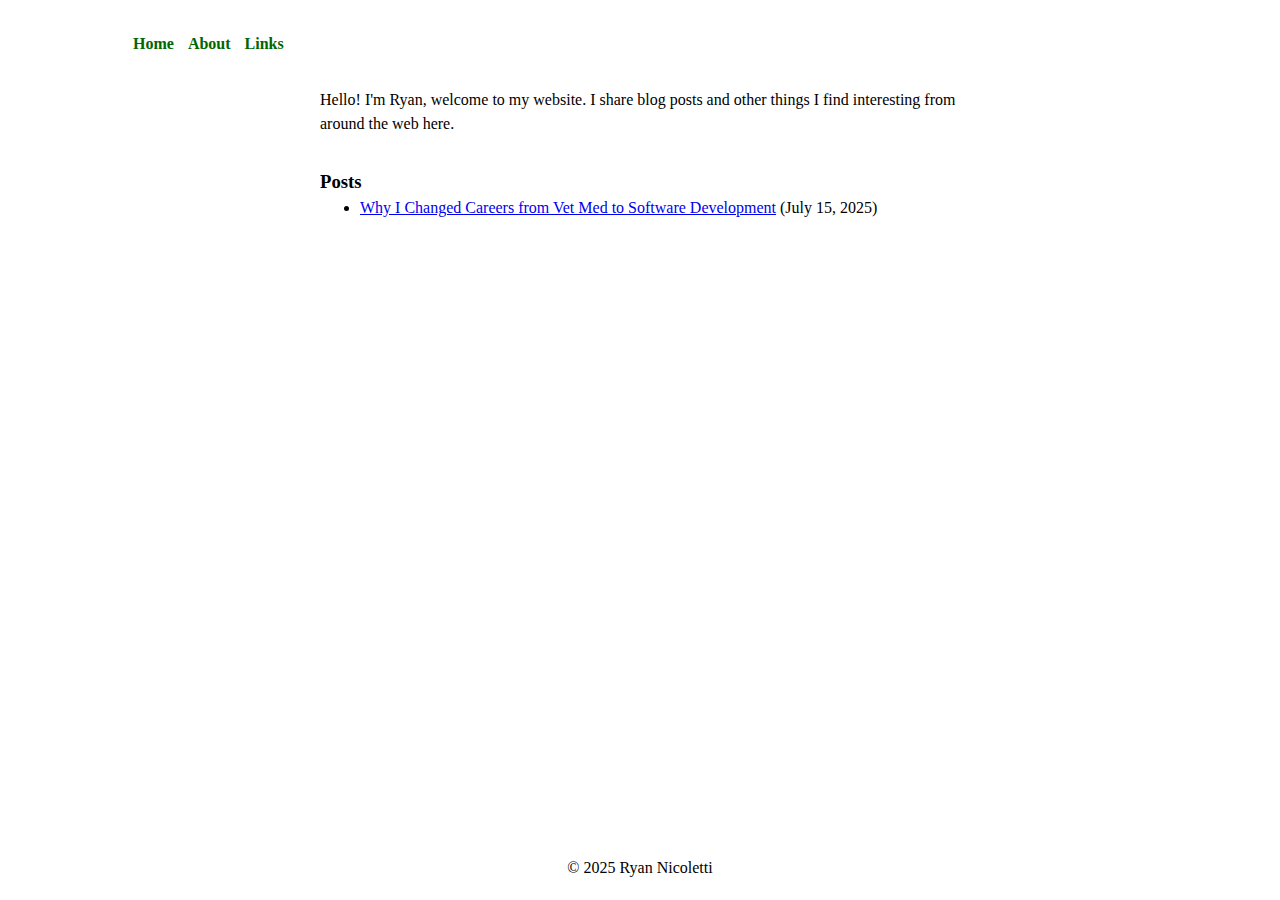
<file: index.html>
<!doctype html>
<html lang="en">
    <head>
        <meta charset="UTF-8" />
        <meta name="viewport" content="width=device-width, initial-scale=1.0" />
        <title>home - Ryan N</title>
        <link rel="stylesheet" href="/css/base.css" />
        <link rel="stylesheet" href="/css/pages/home.css" />
        <link rel="icon" type="image/x-icon" href="/images/favicon.ico" />
    </head>
    <body>
        <header>
            <nav class="nav">
                <a class="nav-link" href="/">Home</a>
                <a class="nav-link" href="/about.html">About</a>
                <a class="nav-link" href="/links.html">Links</a>
            </nav>
        </header>
        <main class="main">
            <div class="content">
                <p class="intro">
                    Hello! I'm Ryan, welcome to my website. I share blog posts and other things I find interesting from around the web here.
                </p>

                <h3>Posts</h3>
                <ul>
                    <li>
                        <article>
                            <a href="/posts/career-change.html"
                                >Why I Changed Careers from Vet Med to Software
                                Development</a
                            >
                            <time datetime="2025-07-15">(July 15, 2025)</time>
                        </article>
                    </li>
                </ul>
            </div>
        </main>
        <footer class="footer">&copy; 2025 Ryan Nicoletti</footer>
        <script src="/js/main.js" type="text/javascript"></script>
    </body>
</html>
</file>
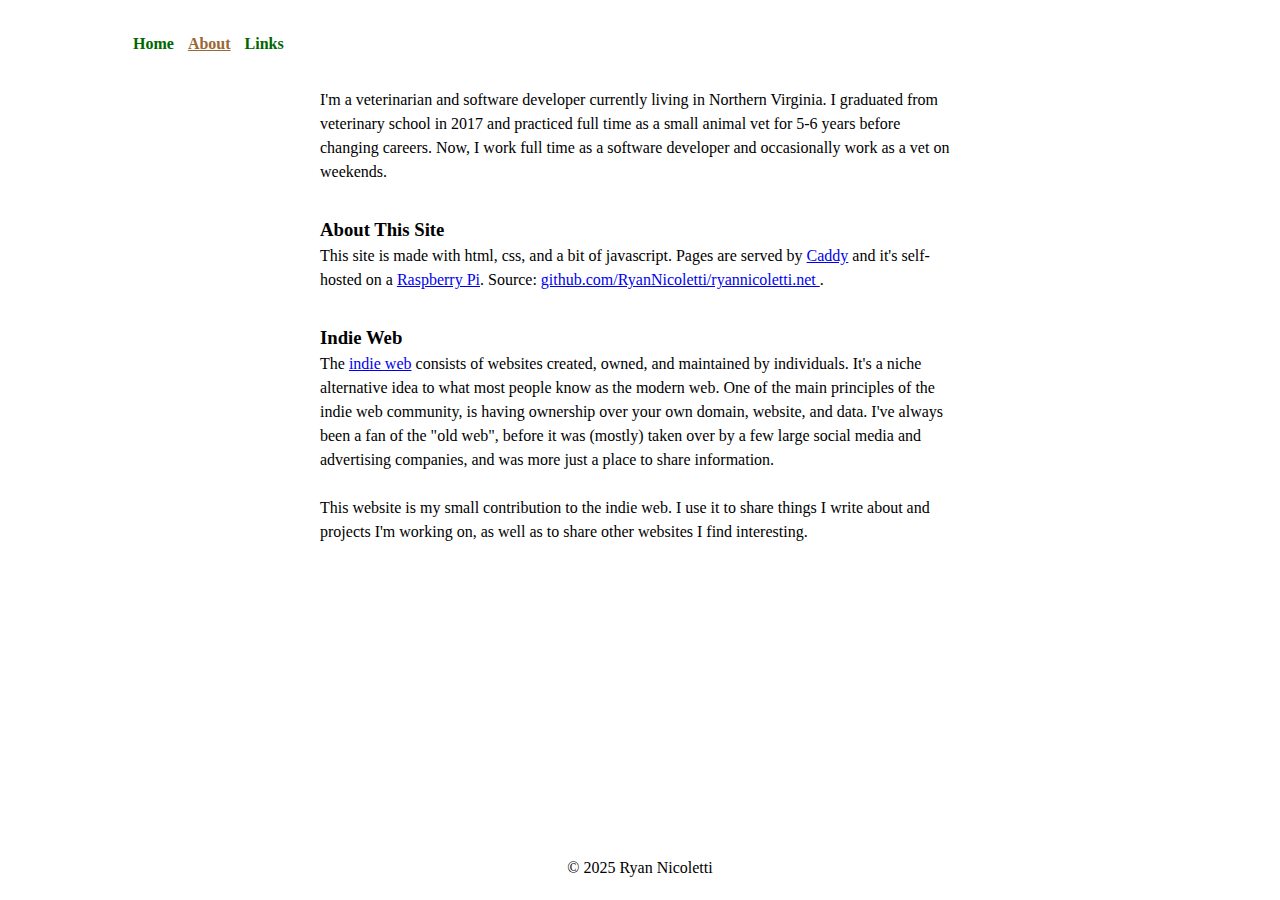
<file: about.html>
<!doctype html>
<html lang="en">
    <head>
        <meta charset="UTF-8" />
        <meta name="viewport" content="width=device-width, initial-scale=1.0" />
        <title>about - Ryan N.</title>
        <link rel="stylesheet" href="/css/base.css" />
        <link rel="stylesheet" href="/css/pages/about.css" />
        <link rel="icon" type="image/x-icon" href="/images/favicon.ico" />
    </head>
    <body>
        <header>
            <nav class="nav">
                <a class="nav-link" href="/">Home</a>
                <a class="nav-link" href="/about.html">About</a>
                <a class="nav-link" href="/links.html">Links</a>
            </nav>
        </header>
        <main class="main">
            <div class="content">
                <p>
                    I'm a veterinarian and software developer currently living
                    in Northern Virginia. I graduated from veterinary school in
                    2017 and practiced full time as a small animal vet for 5-6
                    years before changing careers. Now, I work full time as a software developer and occasionally work as a vet on weekends.
                </p>
                <h3>About This Site</h3>
                <p>
                    This site is made with html, css, and a bit of javascript. Pages are served by 
                    <a href="https://caddyserver.com/">Caddy</a> and it's self-hosted on a <a href="https://www.raspberrypi.com/">Raspberry Pi</a>.
                    Source: <a
                        href="https://github.com/RyanNicoletti/ryannicoletti.net"
                    >
                        github.com/RyanNicoletti/ryannicoletti.net </a
                    >.
                </p>
                <h3>Indie Web</h3>
                <p>
                    The
                    <a href="https://indieweb.org/">indie web</a>
                    consists of websites created, owned, and maintained by
                    individuals. It's a niche alternative idea to what most
                    people know as the modern web. One of the main principles of
                    the indie web community, is having ownership over your own
                    domain, website, and data. I've always been a fan of the
                    "old web", before it was (mostly) taken over by a few large social
                    media and advertising companies, and was more just a place to
                    share information.
                    <br />
                    <br />
                    This website is my small contribution to the indie web. I
                    use it to share things I write about and projects I'm
                    working on, as well as to share other websites I find
                    interesting.
                </p>
            </div>
        </main>
        <footer class="footer">&copy; 2025 Ryan Nicoletti</footer>
        <script src="/js/main.js" type="text/javascript"></script>
    </body>
</html>
</file>
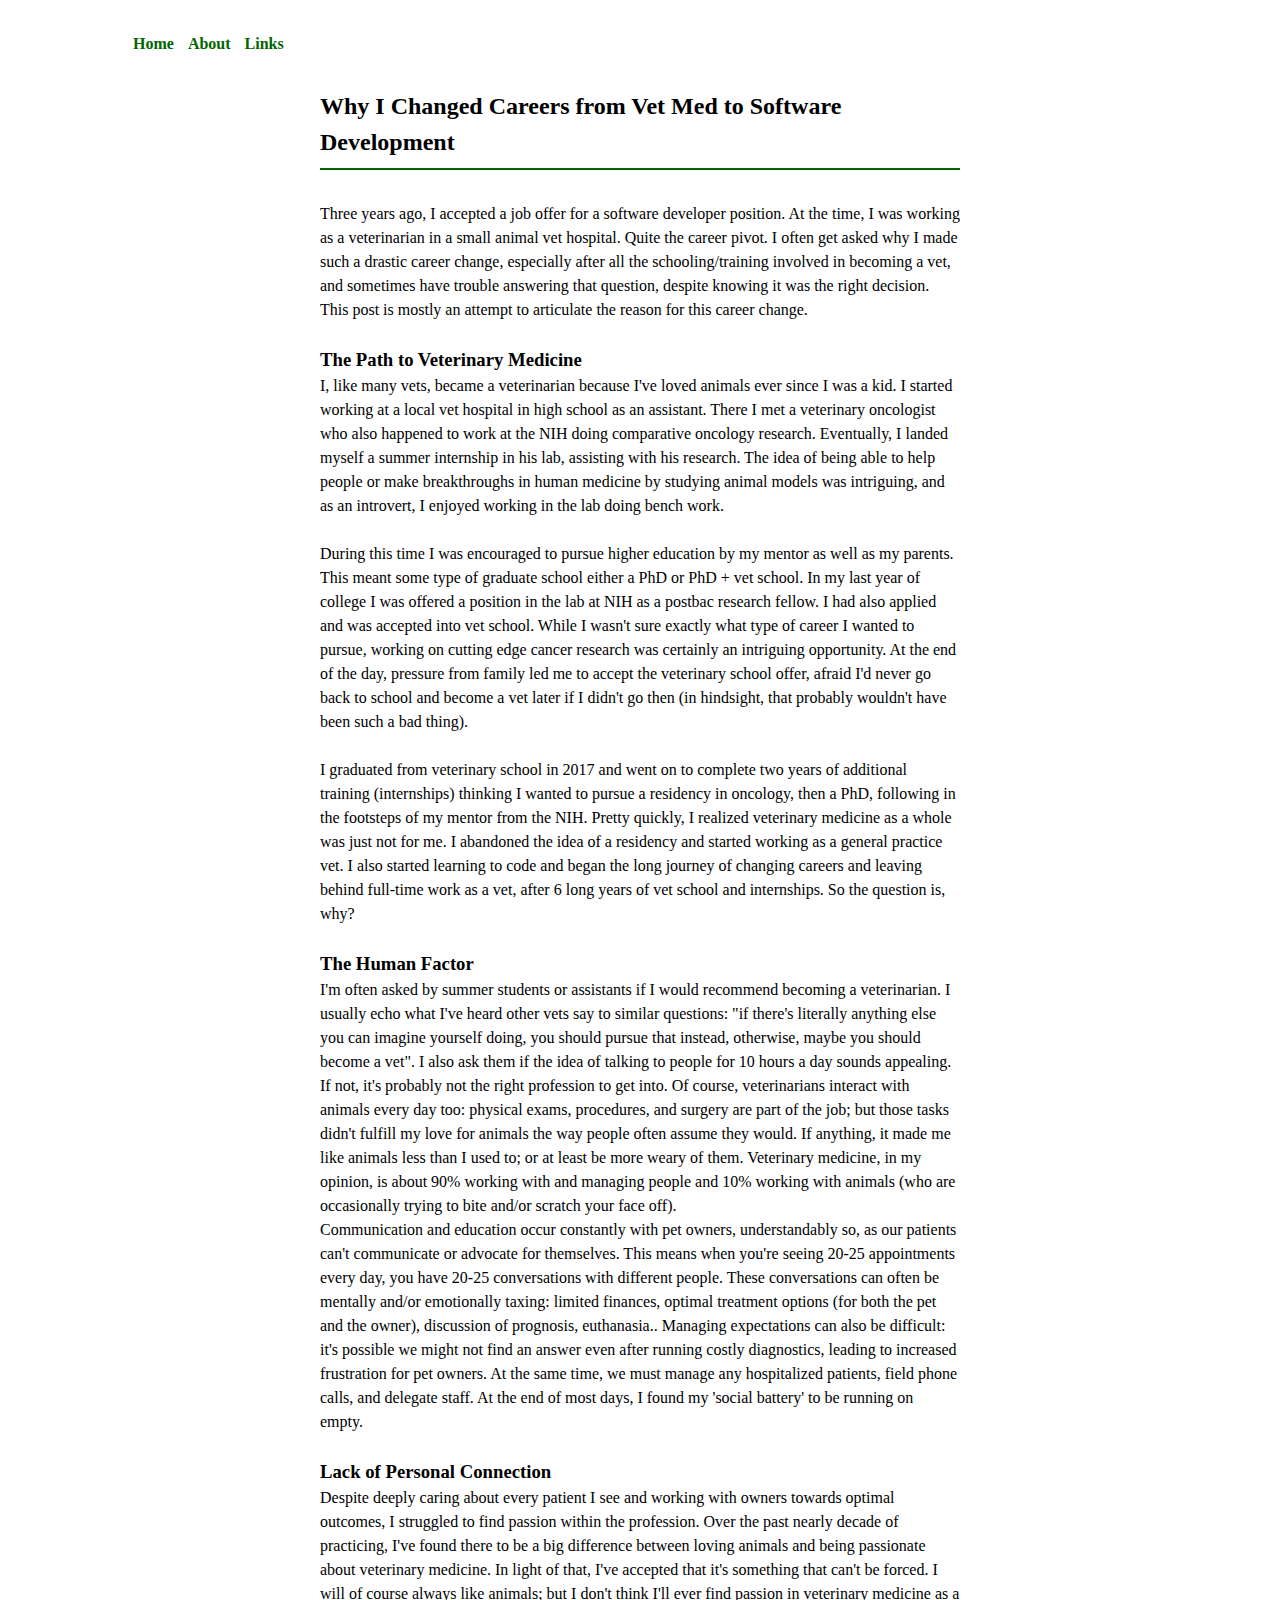
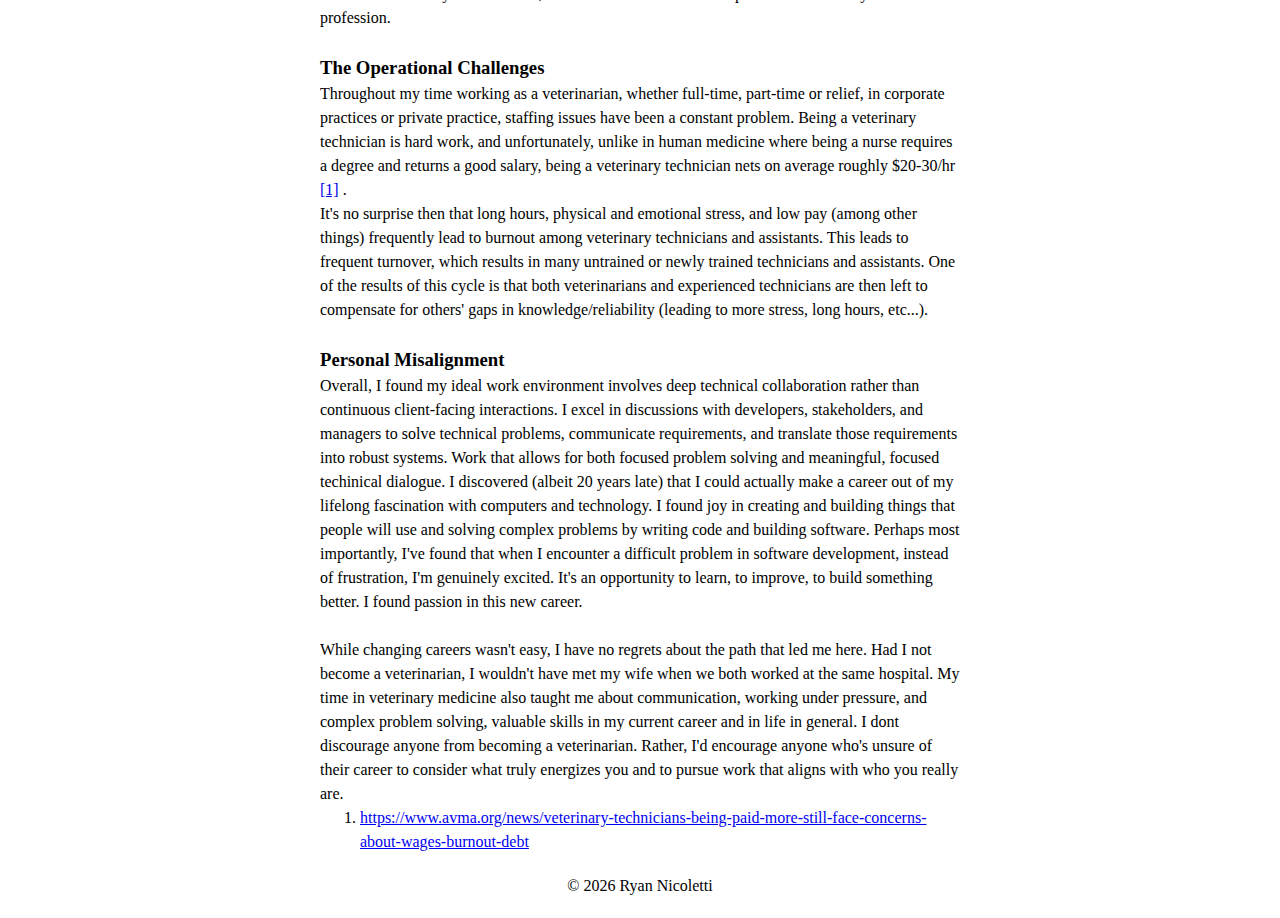
<file: posts/career-change.html>
<!doctype html>
<html lang="en">
  <head>
    <meta charset="UTF-8" />
    <meta name="viewport" content="width=device-width, initial-scale=1.0" />
    <title>career-change - Ryan N</title>
    <link rel="stylesheet" href="/css/base.css" />
    <link rel="stylesheet" href="/css/pages/post.css" />
  </head>
  <body>
    <header>
      <nav class="nav">
        <a class="nav-link" href="/">Home</a>
        <a class="nav-link" href="/about.html">About</a>
        <a class="nav-link" href="/links.html">Links</a>
      </nav>
    </header>
    <main class="main">
      <div class="content">
        <section class="post-content">
          <h2>Why I Changed Careers from Vet Med to Software Development</h2>
          <article>
            <p>
              Three years ago, I accepted a job offer for a software developer
              position. At the time, I was working as a veterinarian in a small
              animal vet hospital. Quite the career pivot. I often get asked why
              I made such a drastic career change, especially after all the
              schooling/training involved in becoming a vet, and sometimes have
              trouble answering that question, despite knowing it was the right
              decision. This post is mostly an attempt to articulate the reason
              for this career change.
            </p>
            <br />
            <h3>The Path to Veterinary Medicine</h3>
            <p>
              I, like many vets, became a veterinarian because I've loved
              animals ever since I was a kid. I started working at a local vet
              hospital in high school as an assistant. There I met a veterinary
              oncologist who also happened to work at the NIH doing comparative
              oncology research. Eventually, I landed myself a summer internship
              in his lab, assisting with his research. The idea of being able to
              help people or make breakthroughs in human medicine by studying
              animal models was intriguing, and as an introvert, I enjoyed
              working in the lab doing bench work.
            </p>
            <br />
            <p>
              During this time I was encouraged to pursue higher education by my
              mentor as well as my parents. This meant some type of graduate
              school either a PhD or PhD + vet school. In my last year of
              college I was offered a position in the lab at NIH as a postbac
              research fellow. I had also applied and was accepted into vet
              school. While I wasn't sure exactly what type of career I wanted
              to pursue, working on cutting edge cancer research was certainly
              an intriguing opportunity. At the end of the day, pressure from
              family led me to accept the veterinary school offer, afraid I'd
              never go back to school and become a vet later if I didn't go then
              (in hindsight, that probably wouldn't have been such a bad thing).
            </p>
            <br />
            <p>
              I graduated from veterinary school in 2017 and went on to complete
              two years of additional training (internships) thinking I wanted
              to pursue a residency in oncology, then a PhD, following in the
              footsteps of my mentor from the NIH. Pretty quickly, I realized
              veterinary medicine as a whole was just not for me. I abandoned
              the idea of a residency and started working as a general practice
              vet. I also started learning to code and began the long journey of
              changing careers and leaving behind full-time work as a vet, after
              6 long years of vet school and internships. So the question is,
              why?
            </p>
            <br />
            <h3>The Human Factor</h3>
            <p>
              I'm often asked by summer students or assistants if I would
              recommend becoming a veterinarian. I usually echo what I've heard
              other vets say to similar questions: "if there's literally
              anything else you can imagine yourself doing, you should pursue
              that instead, otherwise, maybe you should become a vet". I also
              ask them if the idea of talking to people for 10 hours a day
              sounds appealing. If not, it's probably not the right profession
              to get into. Of course, veterinarians interact with animals every
              day too: physical exams, procedures, and surgery are part of the
              job; but those tasks didn't fulfill my love for animals the way
              people often assume they would. If anything, it made me like
              animals less than I used to; or at least be more weary of them.
              Veterinary medicine, in my opinion, is about 90% working with and
              managing people and 10% working with animals (who are occasionally
              trying to bite and/or scratch your face off).
            </p>
            <p>
              Communication and education occur constantly with pet owners,
              understandably so, as our patients can't communicate or advocate
              for themselves. This means when you're seeing 20-25 appointments
              every day, you have 20-25 conversations with different people.
              These conversations can often be mentally and/or emotionally
              taxing: limited finances, optimal treatment options (for both the
              pet and the owner), discussion of prognosis, euthanasia.. Managing
              expectations can also be difficult: it's possible we might not
              find an answer even after running costly diagnostics, leading to
              increased frustration for pet owners. At the same time, we must
              manage any hospitalized patients, field phone calls, and delegate
              staff. At the end of most days, I found my 'social battery' to be
              running on empty.
            </p>
            <br />
            <h3>Lack of Personal Connection</h3>
            <p>
              Despite deeply caring about every patient I see and working with
              owners towards optimal outcomes, I struggled to find passion
              within the profession. Over the past nearly decade of practicing,
              I've found there to be a big difference between loving animals and
              being passionate about veterinary medicine. In light of that, I've
              accepted that it's something that can't be forced. I will of
              course always like animals; but I don't think I'll ever find
              passion in veterinary medicine as a profession.
            </p>
            <br />
            <h3>The Operational Challenges</h3>
            <p>
              Throughout my time working as a veterinarian, whether full-time,
              part-time or relief, in corporate practices or private practice,
              staffing issues have been a constant problem. Being a veterinary
              technician is hard work, and unfortunately, unlike in human
              medicine where being a nurse requires a degree and returns a good
              salary, being a veterinary technician nets on average roughly
              $20-30/hr
              <a href="#fn1" id="ref1">[1]</a>
              .
              <br />
              It's no surprise then that long hours, physical and emotional
              stress, and low pay (among other things) frequently lead to
              burnout among veterinary technicians and assistants. This leads to
              frequent turnover, which results in many untrained or newly
              trained technicians and assistants. One of the results of this
              cycle is that both veterinarians and experienced technicians are
              then left to compensate for others' gaps in knowledge/reliability
              (leading to more stress, long hours, etc...).
            </p>
            <br />
            <h3>Personal Misalignment</h3>
            <p>
              Overall, I found my ideal work environment involves deep technical
              collaboration rather than continuous client-facing interactions. I
              excel in discussions with developers, stakeholders, and managers
              to solve technical problems, communicate requirements, and
              translate those requirements into robust systems. Work that allows
              for both focused problem solving and meaningful, focused
              techinical dialogue. I discovered (albeit 20 years late) that I
              could actually make a career out of my lifelong fascination with
              computers and technology. I found joy in creating and building
              things that people will use and solving complex problems by
              writing code and building software. Perhaps most importantly, I've
              found that when I encounter a difficult problem in software
              development, instead of frustration, I'm genuinely excited. It's
              an opportunity to learn, to improve, to build something better. I
              found passion in this new career.
            </p>
            <br />
            <p>
              While changing careers wasn't easy, I have no regrets about the
              path that led me here. Had I not become a veterinarian, I wouldn't
              have met my wife when we both worked at the same hospital. My time
              in veterinary medicine also taught me about communication, working
              under pressure, and complex problem solving, valuable skills in my
              current career and in life in general. I dont discourage anyone
              from becoming a veterinarian. Rather, I'd encourage anyone who's
              unsure of their career to consider what truly energizes you and to
              pursue work that aligns with who you really are.
            </p>
          </article>

          <ol>
            <li id="fn1">
              <a href="#ref1">
                <a
                  href="https://www.avma.org/news/veterinary-technicians-being-paid-more-still-face-concerns-about-wages-burnout-debt"
                  target="_blank"
                  rel="noopener noreferrer">
                  https://www.avma.org/news/veterinary-technicians-being-paid-more-still-face-concerns-about-wages-burnout-debt
                </a>
              </a>
            </li>
          </ol>
        </section>
      </div>
    </main>
    <footer class="footer">&copy; 2026 Ryan Nicoletti</footer>
    <script src="/js/main.js" type="text/javascript"></script>
  </body>
</html>
</file>
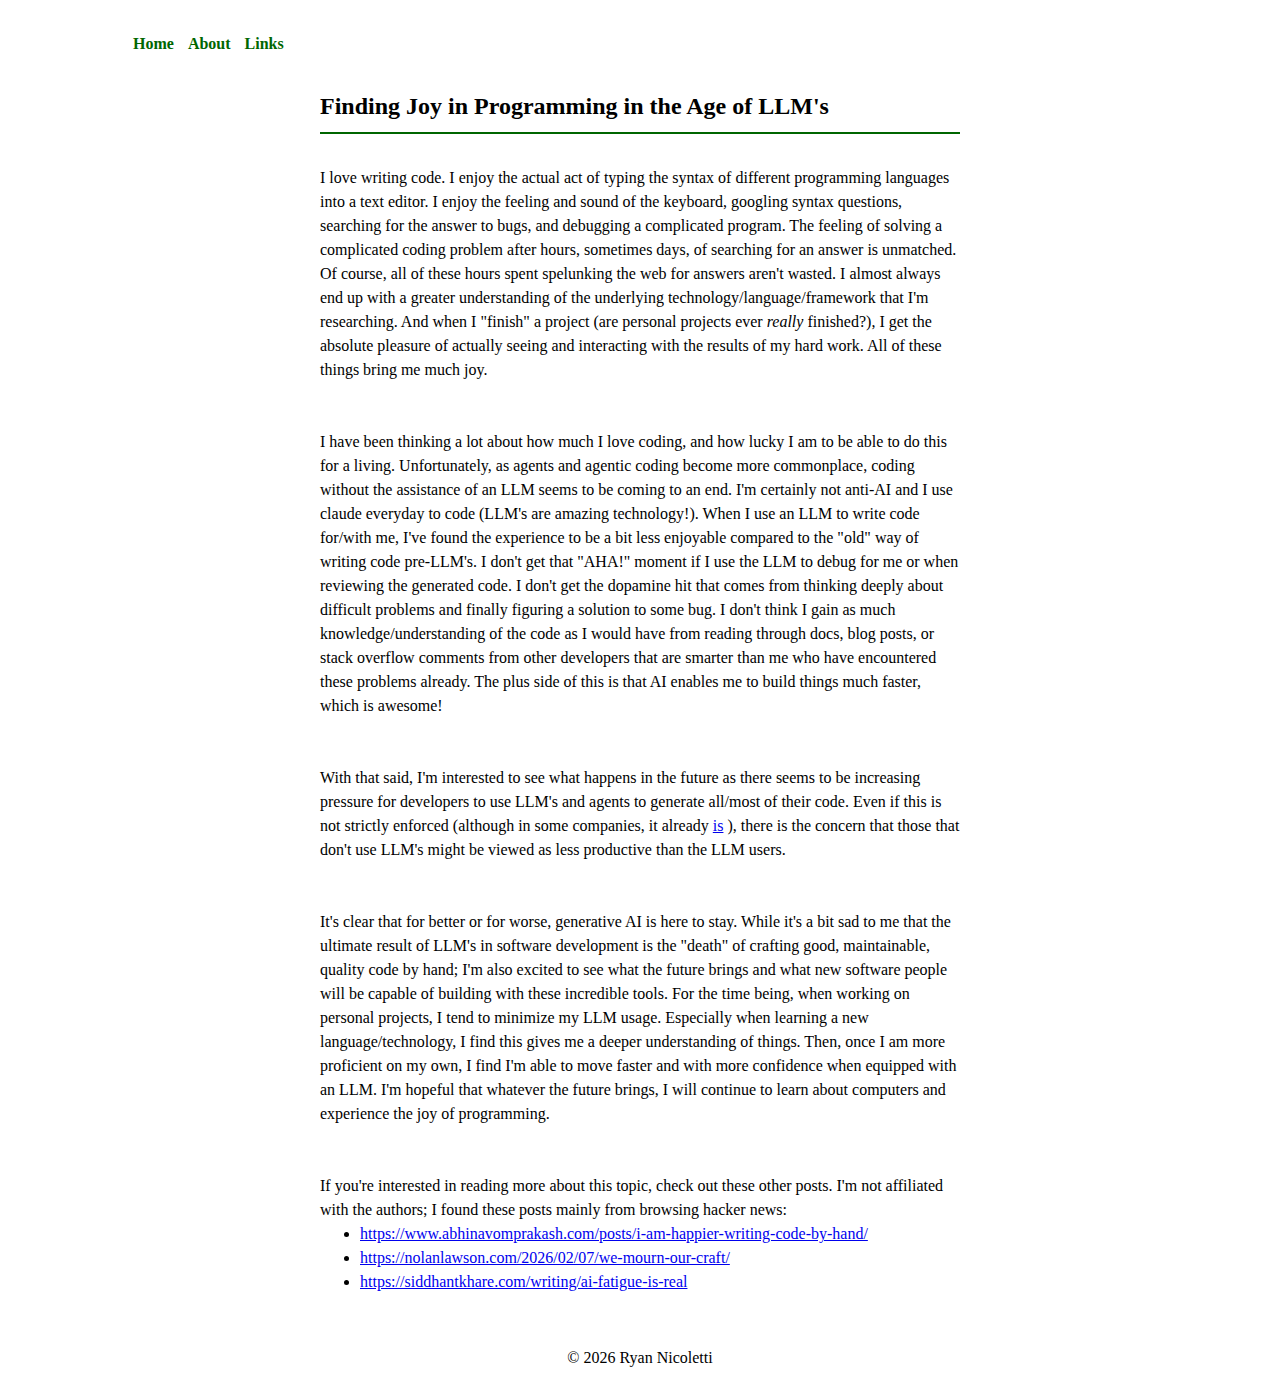
<file: posts/joy-of-programming.html>
<!doctype html>
<html lang="en">
  <head>
    <meta charset="UTF-8" />
    <meta name="viewport" content="width=device-width, initial-scale=1.0" />
    <title>joy-of-programming - Ryan N</title>
    <link rel="stylesheet" href="/css/base.css" />
    <link rel="stylesheet" href="/css/pages/post.css" />
  </head>
  <body>
    <header>
      <nav class="nav">
        <a class="nav-link" href="/">Home</a>
        <a class="nav-link" href="/about.html">About</a>
        <a class="nav-link" href="/links.html">Links</a>
      </nav>
    </header>
    <main class="main">
      <div class="content">
        <section class="post-content-section">
          <h2>Finding Joy in Programming in the Age of LLM's</h2>
          <article>
            <p>
              I love writing code. I enjoy the actual act of typing the syntax
              of different programming languages into a text editor. I enjoy the
              feeling and sound of the keyboard, googling syntax questions,
              searching for the answer to bugs, and debugging a complicated
              program. The feeling of solving a complicated coding problem after
              hours, sometimes days, of searching for an answer is unmatched. Of
              course, all of these hours spent spelunking the web for answers
              aren't wasted. I almost always end up with a greater understanding
              of the underlying technology/language/framework that I'm
              researching. And when I "finish" a project (are personal projects
              ever
              <i>really</i>
              finished?), I get the absolute pleasure of actually seeing and
              interacting with the results of my hard work. All of these things
              bring me much joy.
            </p>
            <br />
            <br />
            <p>
              I have been thinking a lot about how much I love coding, and how
              lucky I am to be able to do this for a living. Unfortunately, as
              agents and agentic coding become more commonplace, coding without
              the assistance of an LLM seems to be coming to an end. I'm
              certainly not anti-AI and I use claude everyday to code (LLM's are
              amazing technology!). When I use an LLM to write code for/with me,
              I've found the experience to be a bit less enjoyable compared to
              the "old" way of writing code pre-LLM's. I don't get that "AHA!"
              moment if I use the LLM to debug for me or when reviewing the
              generated code. I don't get the dopamine hit that comes from
              thinking deeply about difficult problems and finally figuring a
              solution to some bug. I don't think I gain as much
              knowledge/understanding of the code as I would have from reading
              through docs, blog posts, or stack overflow comments from other
              developers that are smarter than me who have encountered these
              problems already. The plus side of this is that AI enables me to
              build things much faster, which is awesome!
            </p>
            <br />
            <br />
            <p>
              With that said, I'm interested to see what happens in the future
              as there seems to be increasing pressure for developers to use
              LLM's and agents to generate all/most of their code. Even if this
              is not strictly enforced (although in some companies, it already
              <a href="https://x.com/tobi/status/1909251946235437514">is</a>
              ), there is the concern that those that don't use LLM's might be
              viewed as less productive than the LLM users.
            </p>
            <br />
            <br />
            <p>
              It's clear that for better or for worse, generative AI is here to
              stay. While it's a bit sad to me that the ultimate result of LLM's
              in software development is the "death" of crafting good,
              maintainable, quality code by hand; I'm also excited to see what
              the future brings and what new software people will be capable of
              building with these incredible tools. For the time being, when
              working on personal projects, I tend to minimize my LLM usage.
              Especially when learning a new language/technology, I find this
              gives me a deeper understanding of things. Then, once I am more
              proficient on my own, I find I'm able to move faster and with more
              confidence when equipped with an LLM. I'm hopeful that whatever
              the future brings, I will continue to learn about computers and
              experience the joy of programming.
            </p>
            <br />
            <br />
            <p>
              If you're interested in reading more about this topic, check out
              these other posts. I'm not affiliated with the authors; I found
              these posts mainly from browsing hacker news:
            </p>
            <ul>
              <li>
                <a
                  href="https://www.abhinavomprakash.com/posts/i-am-happier-writing-code-by-hand/">
                  https://www.abhinavomprakash.com/posts/i-am-happier-writing-code-by-hand/
                </a>
              </li>
              <li>
                <a
                  href="https://nolanlawson.com/2026/02/07/we-mourn-our-craft/">
                  https://nolanlawson.com/2026/02/07/we-mourn-our-craft/
                </a>
              </li>
              <li>
                <a href="https://siddhantkhare.com/writing/ai-fatigue-is-real">
                  https://siddhantkhare.com/writing/ai-fatigue-is-real
                </a>
              </li>
            </ul>
          </article>
        </section>
      </div>
    </main>
    <footer class="footer">&copy; 2026 Ryan Nicoletti</footer>
    <script src="/js/main.js" type="text/javascript"></script>
  </body>
</html>
</file>
<file: css/base.css>
:root {
  --dark-green: #006600;
  --orange-brown: #9a6735;
}

*,
*::before,
*::after {
  box-sizing: border-box;
}

* {
  margin: 0;
}

html,
body {
  min-height: 100vh;
}

body {
  line-height: 1.5;
  display: flex;
  flex-direction: column;
}

.nav {
  padding: 2rem 2rem 2rem 8rem;
}

.nav-link {
  text-decoration: none;
  color: var(--dark-green);
  font-weight: bold;
  margin-right: 5px;
  margin-left: 5px;
}
a.active {
  color: var(--orange-brown);
  text-decoration: underline;
}

.nav-link:hover {
  text-decoration: underline;
  cursor: pointer;
}

.main {
  flex-grow: 1;
}

.content {
  max-width: 40rem;
  margin: 0 auto;
}

.footer {
  flex-shrink: 0;
  margin-left: auto;
  margin-right: auto;
  padding: 20px;
}

@media only screen and (max-width: 600px) {
  header {
    display: flex;
    justify-content: center;
  }
  .nav {
    padding: 2rem;
  }
  .main {
    padding: 2rem;
  }
}
</file>
<file: css/pages/home.css>
.intro {
  margin-bottom: 2rem;
}
</file>
<file: css/pages/about.css>
h3 {
  margin-top: 2rem;
}
</file>
<file: css/pages/post.css>
h2 {
  margin-bottom: 2rem;
  padding-bottom: 0.5rem;
  border-bottom: 2px solid var(--dark-green);
}

.post-content-section {
  margin-bottom: 2rem;
}
</file>
